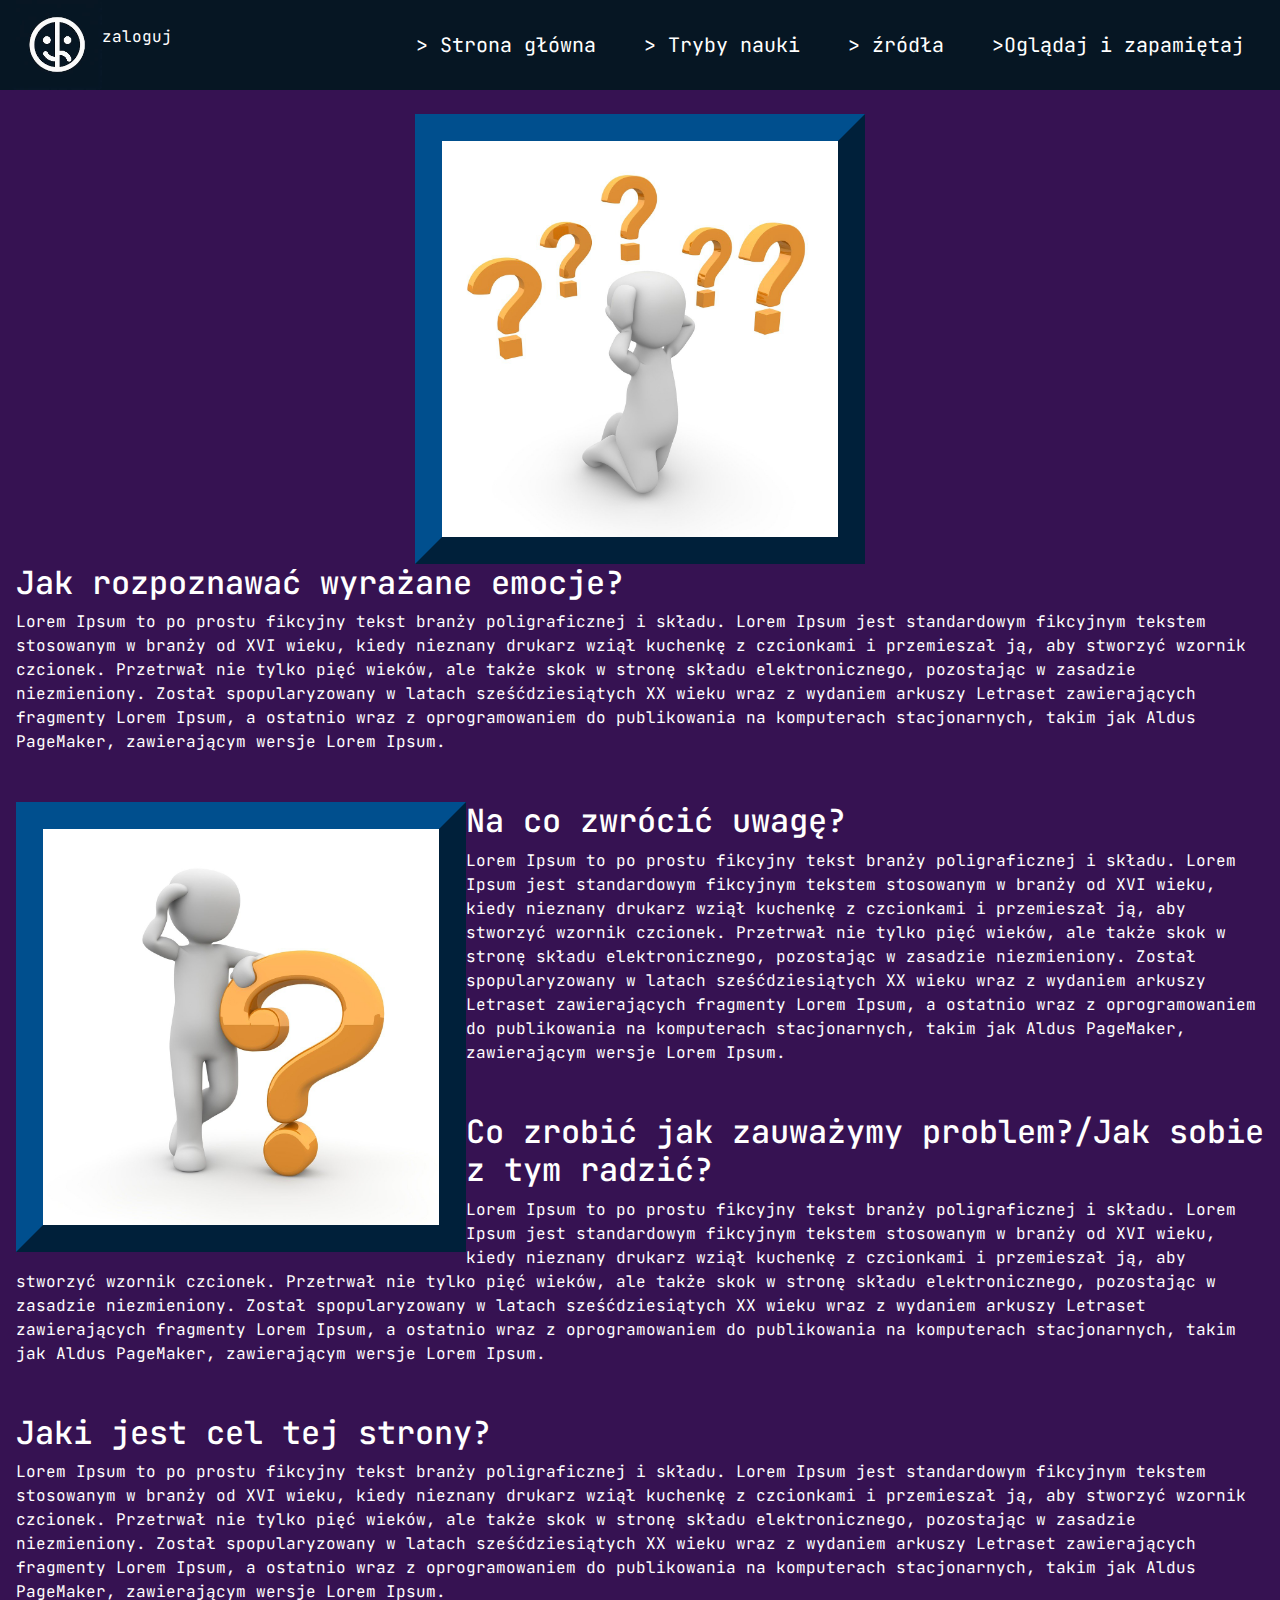
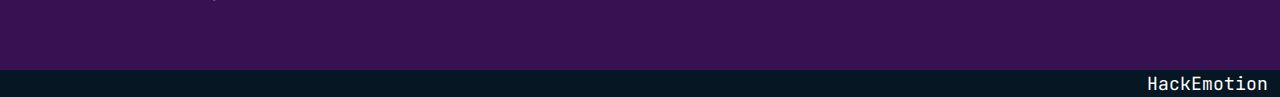
<file: javaWebServer/src/main/resources/static/index.html>
<!DOCTYPE html>
<html lang="en">
  <head>
    <meta charset="UTF-8" />
    <meta name="viewport" content="width=device-width, initial-scale=1.0" />
    <title>EmpatiaEdukacja.pl</title>

    <meta name="description" content="Pomoc w zrozumieniu wyrażanych emocji" />
    <meta
      name="keywords"
      content="emocje, radość, złość, smutek, zakłopotanie, strach, zaskoczenie"
    />
    <meta
      name="author"
      content="Kamil Magiera, Bartłomiej Chrzanowski, Mikołaj Susek, Igor Białas"
    />
    <link rel="preconnect" href="https://fonts.googleapis.com" />
    <link rel="preconnect" href="https://fonts.gstatic.com" crossorigin />
    <link
      href="https://fonts.googleapis.com/css2?family=JetBrains+Mono:ital,wght@0,100..800;1,100..800&display=swap"
      rel="stylesheet"
    />

    <link rel="stylesheet" href="./bootstrap-5.0.2-dist/css/bootstrap.css" />
    <link rel="stylesheet" href="style.css" />
    <link rel="shortcut icon" href="../templates/zdjecia/ikona i logo.png">
  </head>

  <body>
    <nav class="navbar navbar-expand-lg navbar-light">
      <div class="container-fluid header">
        <div>
        <a href="#"><img
          src="../templates/zdjecia/ikona i logo.png"
          class="img-fluid h-100 rounded float-start"
          alt=""
        />
        </a>
      </div>
      <p class="text-center">zaloguj </p>
        <button
          class="navbar-toggler"
          type="button"
          data-bs-toggle="collapse"
          data-bs-target="#navbarNav"
          aria-controls="navbarNav"
          aria-expanded="false"
          aria-label="Toggle navigation"
        >
          <span class="navbar-toggler-icon"></span>
        </button>
        <div class="collapse navbar-collapse" id="navbarNav">
          <ul class="navbar-nav ms-auto">
            <li class="nav-item">
              <a class="nav-link fs-5 mx-3 text-center" href="#"
                >> Strona główna</a
              >
            </li>
            <li class="nav-item">
              <a class="nav-link fs-5 mx-3 text-center" href="#"
                >> Tryby nauki</a
              >
            </li>
            <li class="nav-item">
              <a class="nav-link fs-5 mx-3 text-center" href="#">> źródła</a>
            </li>
            <li class="nav-item">
              <a class="nav-link fs-5 mx-3 text-center" href="#">>Oglądaj i zapamiętaj</a>
            </li>
            
          </ul>
        </div>
      </div>
    </nav>

    <div class="container-fluid main ">
      <div class="row">
        
        <div class="col p-3">
            <div class="d-flex justify-content-center">
            <img src="../templates/zdjecia/strona glowna.jpg" class="" alt="">
            </div>
            <h2>Jak rozpoznawać wyrażane emocje?</h2>
            <span>
                Lorem Ipsum to po prostu fikcyjny tekst branży poligraficznej i składu. Lorem Ipsum jest standardowym fikcyjnym tekstem stosowanym w branży od XVI wieku, kiedy nieznany drukarz wziął kuchenkę z czcionkami i przemieszał ją, aby stworzyć wzornik czcionek. Przetrwał nie tylko pięć wieków, ale także skok w stronę składu elektronicznego, pozostając w zasadzie niezmieniony. Został spopularyzowany w latach sześćdziesiątych XX wieku wraz z wydaniem arkuszy Letraset zawierających fragmenty Lorem Ipsum, a ostatnio wraz z oprogramowaniem do publikowania na komputerach stacjonarnych, takim jak Aldus PageMaker, zawierającym wersje Lorem Ipsum.
            </span>
        </br></br></br>
            <div class="pictureQuestion">
            <img src="../templates/zdjecia/question.jpg" class="float-md-start float-sm-none" alt="">
          </div>
            <h2>Na co zwrócić uwagę?</h2>
            <span>
                Lorem Ipsum to po prostu fikcyjny tekst branży poligraficznej i składu. Lorem Ipsum jest standardowym fikcyjnym tekstem stosowanym w branży od XVI wieku, kiedy nieznany drukarz wziął kuchenkę z czcionkami i przemieszał ją, aby stworzyć wzornik czcionek. Przetrwał nie tylko pięć wieków, ale także skok w stronę składu elektronicznego, pozostając w zasadzie niezmieniony. Został spopularyzowany w latach sześćdziesiątych XX wieku wraz z wydaniem arkuszy Letraset zawierających fragmenty Lorem Ipsum, a ostatnio wraz z oprogramowaniem do publikowania na komputerach stacjonarnych, takim jak Aldus PageMaker, zawierającym wersje Lorem Ipsum.
            </span>
        </br></br></br>
        <h2>Co zrobić jak zauważymy problem?/Jak sobie z tym radzić?</h2>
        <span>
            Lorem Ipsum to po prostu fikcyjny tekst branży poligraficznej i składu. Lorem Ipsum jest standardowym fikcyjnym tekstem stosowanym w branży od XVI wieku, kiedy nieznany drukarz wziął kuchenkę z czcionkami i przemieszał ją, aby stworzyć wzornik czcionek. Przetrwał nie tylko pięć wieków, ale także skok w stronę składu elektronicznego, pozostając w zasadzie niezmieniony. Został spopularyzowany w latach sześćdziesiątych XX wieku wraz z wydaniem arkuszy Letraset zawierających fragmenty Lorem Ipsum, a ostatnio wraz z oprogramowaniem do publikowania na komputerach stacjonarnych, takim jak Aldus PageMaker, zawierającym wersje Lorem Ipsum.
        </span>
    </br></br></br>
    <h2>Jaki jest cel tej strony?</h2>
    <span>
        Lorem Ipsum to po prostu fikcyjny tekst branży poligraficznej i składu. Lorem Ipsum jest standardowym fikcyjnym tekstem stosowanym w branży od XVI wieku, kiedy nieznany drukarz wziął kuchenkę z czcionkami i przemieszał ją, aby stworzyć wzornik czcionek. Przetrwał nie tylko pięć wieków, ale także skok w stronę składu elektronicznego, pozostając w zasadzie niezmieniony. Został spopularyzowany w latach sześćdziesiątych XX wieku wraz z wydaniem arkuszy Letraset zawierających fragmenty Lorem Ipsum, a ostatnio wraz z oprogramowaniem do publikowania na komputerach stacjonarnych, takim jak Aldus PageMaker, zawierającym wersje Lorem Ipsum.
    </span>
        
        </div>
        
      </div>
    </div>

    <div class="container-fluid footer">
      <div class="row h-100 d-flex align-items-end">
        <div class="col text-end">
          <span class="footerText">HackEmotion</span>
        </div>
      </div>
    </div>

    <script
      src="https://cdn.jsdelivr.net/npm/@popperjs/core@2.9.2/dist/umd/popper.min.js"
      integrity="sha384-IQsoLXl5PILFhosVNubq5LC7Qb9DXgDA9i+tQ8Zj3iwWAwPtgFTxbJ8NT4GN1R8p"
      crossorigin="anonymous"
    >
  
  </script>

    <script src="js/bootstrap.js"></script>
  </body>
</html>
</file>
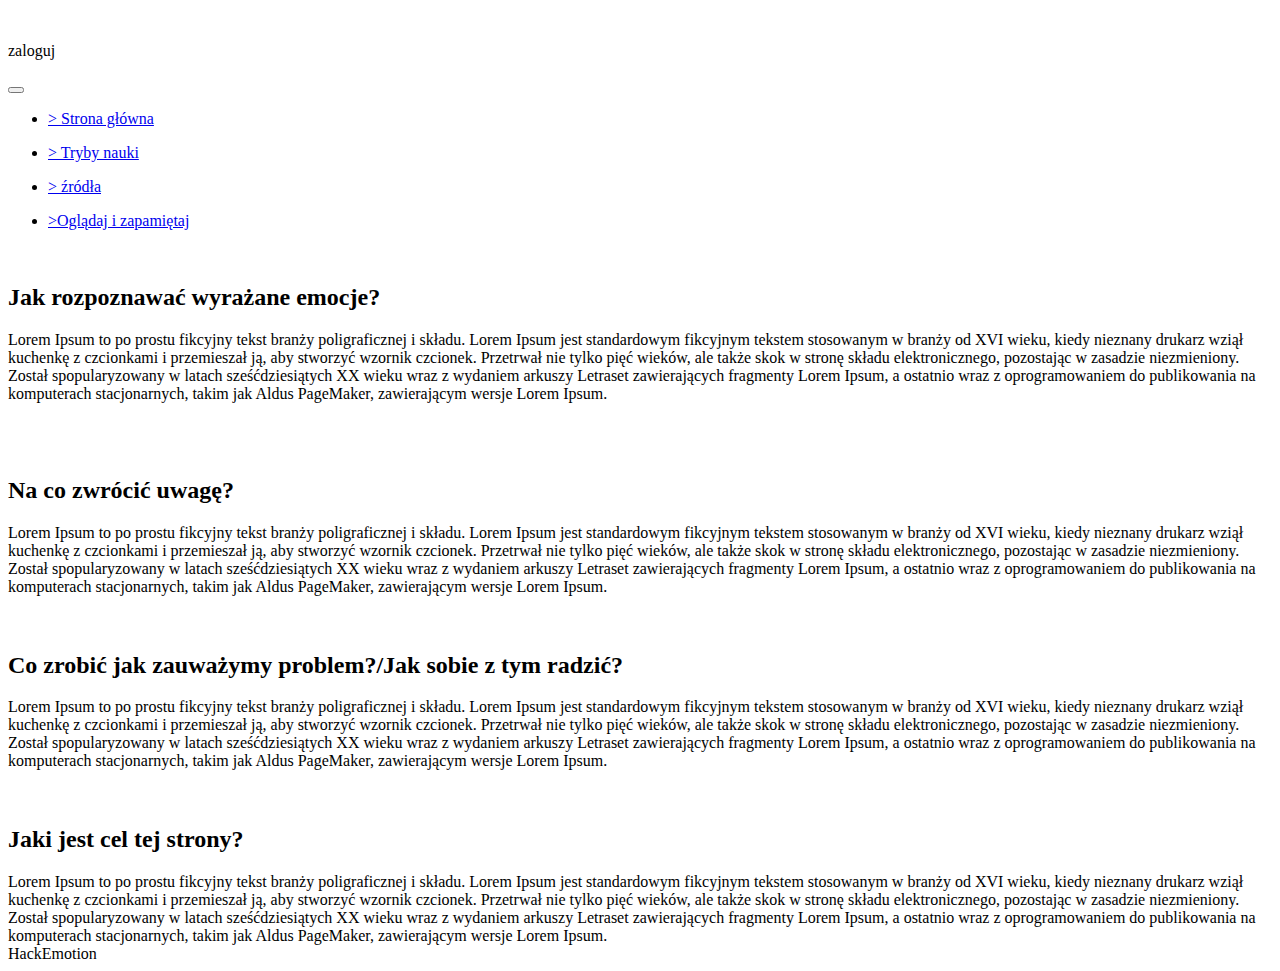
<file: javaWebServer/src/main/resources/templates/hello.html>
<!DOCTYPE html>
<html lang="pl" xmlns:th="http://www.thymeleaf.org">
  <head>
    <meta charset="UTF-8" />
    <meta name="viewport" content="width=device-width, initial-scale=1.0" />
    <title>EmpatiaEdukacja.pl</title>

    <meta name="description" content="Pomoc w zrozumieniu wyrażanych emocji" />
    <meta
      name="keywords"
      content="emocje, radość, złość, smutek, zakłopotanie, strach, zaskoczenie"
    />
    <meta
      name="author"
      content="Kamil Magiera, Bartłomiej Chrzanowski, Mikołaj Susek, Igor Białas"
    />
    <link rel="preconnect" href="https://fonts.googleapis.com" />
    <link rel="preconnect" href="https://fonts.gstatic.com" crossorigin />
    <link
      href="https://fonts.googleapis.com/css2?family=JetBrains+Mono:ital,wght@0,100..800;1,100..800&display=swap"
      rel="stylesheet"
    />
    
    <link rel="stylesheet" th:href="@{/css/bootstrap.css}" />
    <link rel="stylesheet" th:href="@{/css/style.css}" />
    <link rel="stylesheet" th:href="@{/css/styleMain.css}" />
    <link rel="shortcut icon" th:href="@{/zdjecia/ikona i logo.png}">
  </head>

  <body>
    <nav class="navbar navbar-expand-lg navbar-light">
      <div class="container-fluid header">
        
        <a th:href="login"><img
          th:src="@{/zdjecia/ikona i logo.png}"
          class="img-fluid h-100 rounded float-start"
          alt=""
        />

        </a>
        
        <a class="me-auto" th:href="login">
        <p class="login my-auto">zaloguj </p>
        </a>

        <button
          class="navbar-toggler"
          type="button"
          data-bs-toggle="collapse"
          data-bs-target="#navbarNav"
          aria-controls="navbarNav"
          aria-expanded="false"
          aria-label="Toggle navigation"
        >
          <span class="navbar-toggler-icon"></span>
        </button>
        <div class="collapse navbar-collapse" id="navbarNav">
          <ul class="navbar-nav ms-auto">
            <li class="nav-item">
              <a class="nav-link fs-5 mx-3 text-center " href="hello"
                ><p>> Strona główna</p></a
              >
            </li>
            <li class="nav-item ">
              <a class="nav-link fs-5 mx-3 text-center " href="learningMode"
                ><p>> Tryby nauki</p></a
              >
            </li>
            <li class="nav-item">
              <a class="nav-link fs-5 mx-3 text-center" href="#"><p>> źródła</p></a>
            </li>
            <li class="nav-item">
              <a class="nav-link fs-5 mx-3 text-center" href="#"><p>>Oglądaj i zapamiętaj</p></a>
            </li>
            
          </ul>
        </div>
      </div>
    </nav>

    <div class="container-fluid main">
      <div class="row">
        
        <div class="col p-3">
            <div class="d-flex justify-content-center">
            <img th:src="@{/zdjecia/strona glowna.jpg}" class="" alt="">
            </div>
            <h2 class="my-4">Jak rozpoznawać wyrażane emocje?</h2>
            <span>
                Lorem Ipsum to po prostu fikcyjny tekst branży poligraficznej i składu. Lorem Ipsum jest standardowym fikcyjnym tekstem stosowanym w branży od XVI wieku, kiedy nieznany drukarz wziął kuchenkę z czcionkami i przemieszał ją, aby stworzyć wzornik czcionek. Przetrwał nie tylko pięć wieków, ale także skok w stronę składu elektronicznego, pozostając w zasadzie niezmieniony. Został spopularyzowany w latach sześćdziesiątych XX wieku wraz z wydaniem arkuszy Letraset zawierających fragmenty Lorem Ipsum, a ostatnio wraz z oprogramowaniem do publikowania na komputerach stacjonarnych, takim jak Aldus PageMaker, zawierającym wersje Lorem Ipsum.
            </span>
        </br></br></br>
            <div class="pictureQuestion">
            <img th:src="@{/zdjecia/question.jpg}" class="float-md-start float-sm-none" alt="">
          </div>
            <h2>Na co zwrócić uwagę?</h2>
            <span>
                Lorem Ipsum to po prostu fikcyjny tekst branży poligraficznej i składu. Lorem Ipsum jest standardowym fikcyjnym tekstem stosowanym w branży od XVI wieku, kiedy nieznany drukarz wziął kuchenkę z czcionkami i przemieszał ją, aby stworzyć wzornik czcionek. Przetrwał nie tylko pięć wieków, ale także skok w stronę składu elektronicznego, pozostając w zasadzie niezmieniony. Został spopularyzowany w latach sześćdziesiątych XX wieku wraz z wydaniem arkuszy Letraset zawierających fragmenty Lorem Ipsum, a ostatnio wraz z oprogramowaniem do publikowania na komputerach stacjonarnych, takim jak Aldus PageMaker, zawierającym wersje Lorem Ipsum.
            </span>
        </br></br></br>
        <h2>Co zrobić jak zauważymy problem?/Jak sobie z tym radzić?</h2>
        <span>
            Lorem Ipsum to po prostu fikcyjny tekst branży poligraficznej i składu. Lorem Ipsum jest standardowym fikcyjnym tekstem stosowanym w branży od XVI wieku, kiedy nieznany drukarz wziął kuchenkę z czcionkami i przemieszał ją, aby stworzyć wzornik czcionek. Przetrwał nie tylko pięć wieków, ale także skok w stronę składu elektronicznego, pozostając w zasadzie niezmieniony. Został spopularyzowany w latach sześćdziesiątych XX wieku wraz z wydaniem arkuszy Letraset zawierających fragmenty Lorem Ipsum, a ostatnio wraz z oprogramowaniem do publikowania na komputerach stacjonarnych, takim jak Aldus PageMaker, zawierającym wersje Lorem Ipsum.
        </span>
    </br></br></br>
    <h2>Jaki jest cel tej strony?</h2>
    <span>
        Lorem Ipsum to po prostu fikcyjny tekst branży poligraficznej i składu. Lorem Ipsum jest standardowym fikcyjnym tekstem stosowanym w branży od XVI wieku, kiedy nieznany drukarz wziął kuchenkę z czcionkami i przemieszał ją, aby stworzyć wzornik czcionek. Przetrwał nie tylko pięć wieków, ale także skok w stronę składu elektronicznego, pozostając w zasadzie niezmieniony. Został spopularyzowany w latach sześćdziesiątych XX wieku wraz z wydaniem arkuszy Letraset zawierających fragmenty Lorem Ipsum, a ostatnio wraz z oprogramowaniem do publikowania na komputerach stacjonarnych, takim jak Aldus PageMaker, zawierającym wersje Lorem Ipsum.
    </span>
        
        </div>
        
      </div>
    </div>

    <div class="container-fluid footer">
      <div class="row h-100 d-flex align-items-end">
        <div class="col text-end">
          <span class="footerText">HackEmotion</span>
        </div>
      </div>
    </div>

    <script
      src="https://cdn.jsdelivr.net/npm/@popperjs/core@2.9.2/dist/umd/popper.min.js"
      integrity="sha384-IQsoLXl5PILFhosVNubq5LC7Qb9DXgDA9i+tQ8Zj3iwWAwPtgFTxbJ8NT4GN1R8p"
      crossorigin="anonymous"
    >
  
  </script>
  <script th:src="@{/js/bootstrap.js}"></script>
  </body>
</html>
</file>
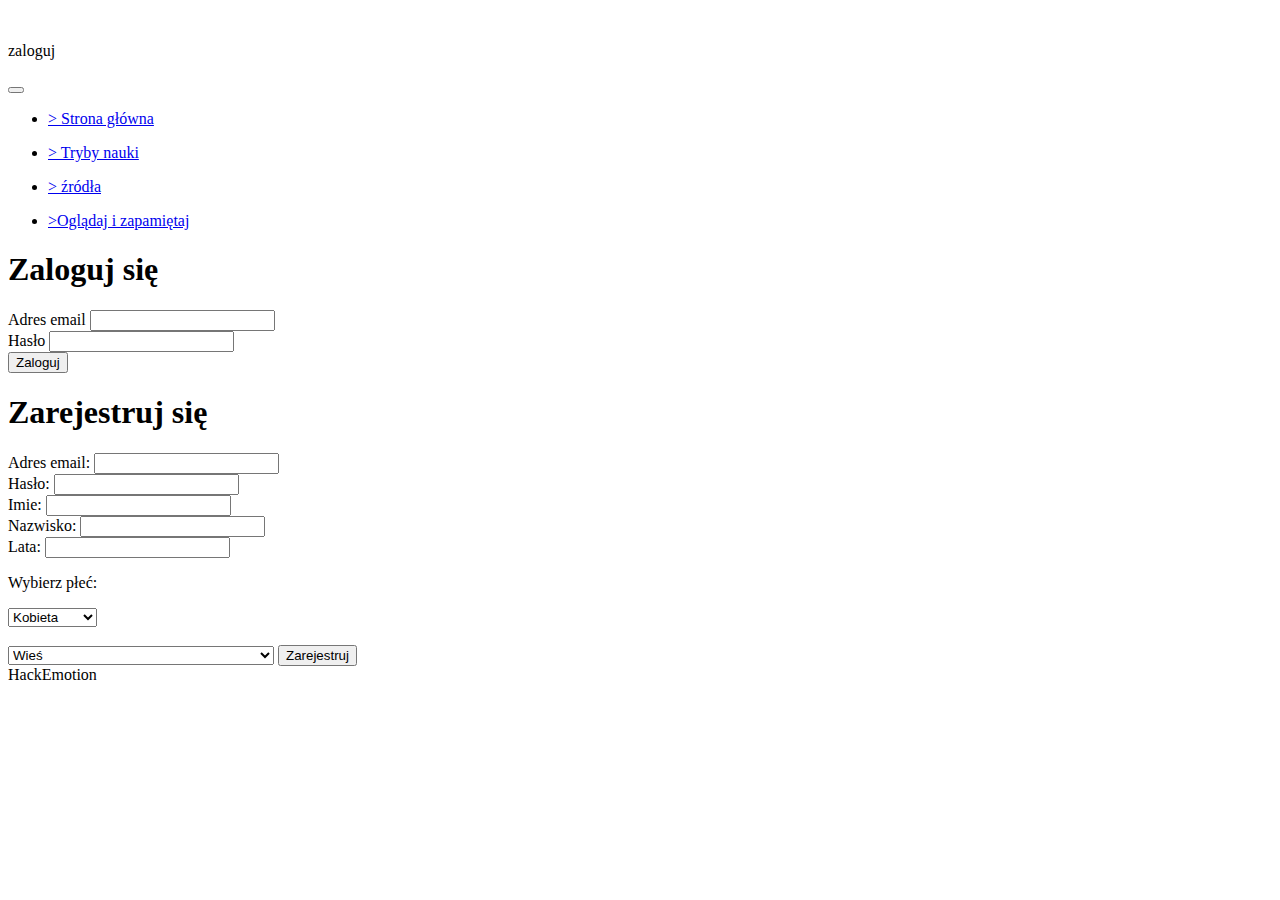
<file: javaWebServer/src/main/resources/templates/login.html>
<!DOCTYPE html>
<html lang="pl" xmlns:th="http://www.thymeleaf.org">
  <head>
    <meta charset="UTF-8" />
    <meta name="viewport" content="width=device-width, initial-scale=1.0" />
    <title>EmpatiaEdukacja.pl</title>

    <meta name="description" content="Pomoc w zrozumieniu wyrażanych emocji" />
    <meta
      name="keywords"
      content="emocje, radość, złość, smutek, zakłopotanie, strach, zaskoczenie"
    />
    <meta
      name="author"
      content="Kamil Magiera, Bartłomiej Chrzanowski, Mikołaj Susek, Igor Białas"
    />
    <link rel="preconnect" href="https://fonts.googleapis.com" />
    <link rel="preconnect" href="https://fonts.gstatic.com" crossorigin />
    <link
      href="https://fonts.googleapis.com/css2?family=JetBrains+Mono:ital,wght@0,100..800;1,100..800&display=swap"
      rel="stylesheet"
    />

    <link rel="stylesheet" th:href="@{/css/bootstrap.css}" />
    <link rel="stylesheet" th:href="@{/css/style.css}" />
    <link rel="shortcut icon" th:href="@{/zdjecia/ikona i logo.png}">
  </head>

  <body>
    <nav class="navbar navbar-expand-lg navbar-light">
      <div class="container-fluid header">
        
        <a href="login"><img
          th:src="@{/zdjecia/ikona i logo.png}"
          class="img-fluid h-100 rounded float-start"
          alt=""
        />

        </a>
        <a class="me-auto" th:href="login">
          <p class="login my-auto">zaloguj </p>
        </a>

        <button
          class="navbar-toggler"
          type="button"
          data-bs-toggle="collapse"
          data-bs-target="#navbarNav"
          aria-controls="navbarNav"
          aria-expanded="false"
          aria-label="Toggle navigation"
        >
          <span class="navbar-toggler-icon"></span>
        </button>
        <div class="collapse navbar-collapse" id="navbarNav">
          <ul class="navbar-nav ms-auto">
            <li class="nav-item">
              <a class="nav-link fs-5 mx-3 text-center " href="hello"
                ><p>> Strona główna</p></a
              >
            </li>
            <li class="nav-item ">
              <a class="nav-link fs-5 mx-3 text-center " href="learningMode"
                ><p>> Tryby nauki</p></a
              >
            </li>
            <li class="nav-item">
              <a class="nav-link fs-5 mx-3 text-center" href="#"><p>> źródła</p></a>
            </li>
            <li class="nav-item">
              <a class="nav-link fs-5 mx-3 text-center" href="#"><p>>Oglądaj i zapamiętaj</p></a>
            </li>
            
          </ul>
        </div>
      </div>
    </nav>

    <div class="container-fluid main ">
      <div class="row h-100">

        <div class="col-md-6 d-flex flex-column justify-content-center align-items-center">
            <h1>Zaloguj się</h1>
            
            <form id="loginForm" method="post">
              <div class="mb-3 ">
                  <label for="email" class="form-label">Adres email</label>
                  <input type="email" class="form-control" id="email">
              </div>
              <div class="mb-3">
                  <label for="password" class="form-label">Hasło</label>
                  <input type="password" class="form-control" id="password">
              </div>
              <button type="submit" class="btn btn-primary">Zaloguj</button>
          </form>
          
          
        </div>

        <div class="col-md-6 d-flex flex-column justify-content-center align-items-center">
          <h1>Zarejestruj się</h1>
            <form id="registerForm" method="post">
                <div class="mb-3 ">
                  <label for="enterEmail2" class="form-label w-100">Adres email:</label>
                  <input type="email" class="form-control" id="email1">
                </div>
                <div class="mb-3">
                  <label for="enterPassword2" class="form-label">Hasło:</label>
                  <input type="password" class="form-control" id="password1" minlength="8" pattern="(?=.*\d)(?=.*[a-z])(?=.*[A-Z]).{8,}" title="Musi zawierać co najmniej jedną cyfrę, jedną dużą i małą literę oraz co najmniej 8 lub więcej znaków" required>
                </div>
                <div class="mb-3">
                    <label for="enterName" class="form-label">Imie:</label>
                    <input type="text" class="form-control" id="name">
                </div>
                <div class="mb-3">
                    <label for="enterSurname" class="form-label">Nazwisko:</label>
                    <input type="text" class="form-control" id="surname">
                </div>
                <div class="mb-3">
                  <label for="age">Lata:</label>
                  <input type="number" class="form-control" id="birthYear">
              </div>
                <p>Wybierz płeć:</p>
                <select id="sex">
                  <option value="female">Kobieta</option>
                  <option value="male">Mężczyzna</option>
                </select>
                <br>
                <br>
                <select id="city">
                  <option value="village">Wieś</option>
                  <option value="smallTown">Małe miasto(&lt;20 tys. mieszkańców)</option>
                  <option value="midTown">Średnie miasto(20-100tys. mieszkańców)</option>
                  <option value="bigTown">Duże miasto(>100tys. mieszkańców)</option>
                </select>
                <button type="submit" class="btn btn-primary" id="register">Zarejestruj</button>
            </form>
        </div>
      </div>
    </div>
    <div class="container-fluid footer">
        <div class="row h-100 d-flex align-items-end">
          <div class="col text-end">
            <span class="footerText">HackEmotion</span>
          </div>
        </div>
      </div>
    <script
      src="https://cdn.jsdelivr.net/npm/@popperjs/core@2.9.2/dist/umd/popper.min.js"
      integrity="sha384-IQsoLXl5PILFhosVNubq5LC7Qb9DXgDA9i+tQ8Zj3iwWAwPtgFTxbJ8NT4GN1R8p"
      crossorigin="anonymous"
    >
  
  </script>

  <script th:src="@{/js/bootstrap.js}">
    
  </script>
  <script th:src="@{js/register.js}"></script>
  <script th:src="@{js/login.js}"></script>
  </body>
</html>
</file>
<file: javaWebServer/src/main/resources/static/style.css>
body{
    font-family: 'JetBrains Mono', monospace;
    background-color: #361252;
    height: 100vh !important;
    display: flex;
    flex-direction: column;
    color: white;
}

a
{
    color: white !important;
    text-decoration: none;
}



.header{
    background: #061623;
    min-height: 10vmin !important;
}
.footer{
    background: #061623;
}
.header img{
    max-width: 10vmin;
    min-width: 40px;
}

.footer{
    margin-top: 50px;
}

nav{
    padding-top: 0 !important;
}
.navbar {
    z-index: 1000; 
}

.show{
    background-color: #061623;
    padding-bottom: 30px;
    padding-top: 30px;
    border-radius: 0px 0px 20px 20px;
}
.navbar-light .navbar-toggler-icon {
    background-image: url("data:image/svg+xml,%3Csvg xmlns='http://www.w3.org/2000/svg' viewBox='0 0 30 30'%3E%3Cpath stroke='rgba(255, 255, 255, 1)' stroke-width='2' stroke-linecap='round' stroke-miterlimit='10' d='M4 7h22M4 15h22M4 23h22'/%3E%3C/svg%3E");
}

.nav-link{
    transition: all 0.4s;
}

.nav-link:hover{
    background-color: #092e4c;
    border-radius: 20px;
}

@media (max-width: 991.98px) {
    .navbar-light .navbar-nav .nav-link {
        border: 2px solid white;
        border-radius: 10px 10px 10px 10px;
    }
}

.main{
    flex-grow: 1;
}

.zdjecia img{
    width: 35vmin;
    height: 40vmin;
    border-radius: 30px 30px 0px 0px;
    
}

.expression, .bodyLanguage, .wayOfSpeaking, .additionalLearning{   
    transition: all 0.5s;
    background-color: #004F8E;
    border-radius: 30px;
}

.zdjecia h3{
    font-size: 3vmin; 
    width: 100%;
    padding-top: 20px;
    padding-bottom: 20px;
}

.expression:hover, .bodyLanguage:hover, .wayOfSpeaking:hover, .additionalLearning:hover
{
    box-sizing: border-box;
    transform: scale(1.1);
    background-color: #092e4c;
    box-shadow: 7px 10px 10px #88888875; 
    overflow-wrap: break-word;
}

.expression:hover > h3::before, .bodyLanguage:hover > h3::before, .wayOfSpeaking:hover > h3::before, .additionalLearning:hover >h3::before{
    content: '>';
}

.footerText{
    font-size: 2vmin;
}


.main img{
    width: 50vmin;
    border: 3vmin outset #004F8E;
}

@media (max-width: 991.98px) {
    .pictureQuestion {
        display: flex;
        justify-content: center;
    }
}
</file>
